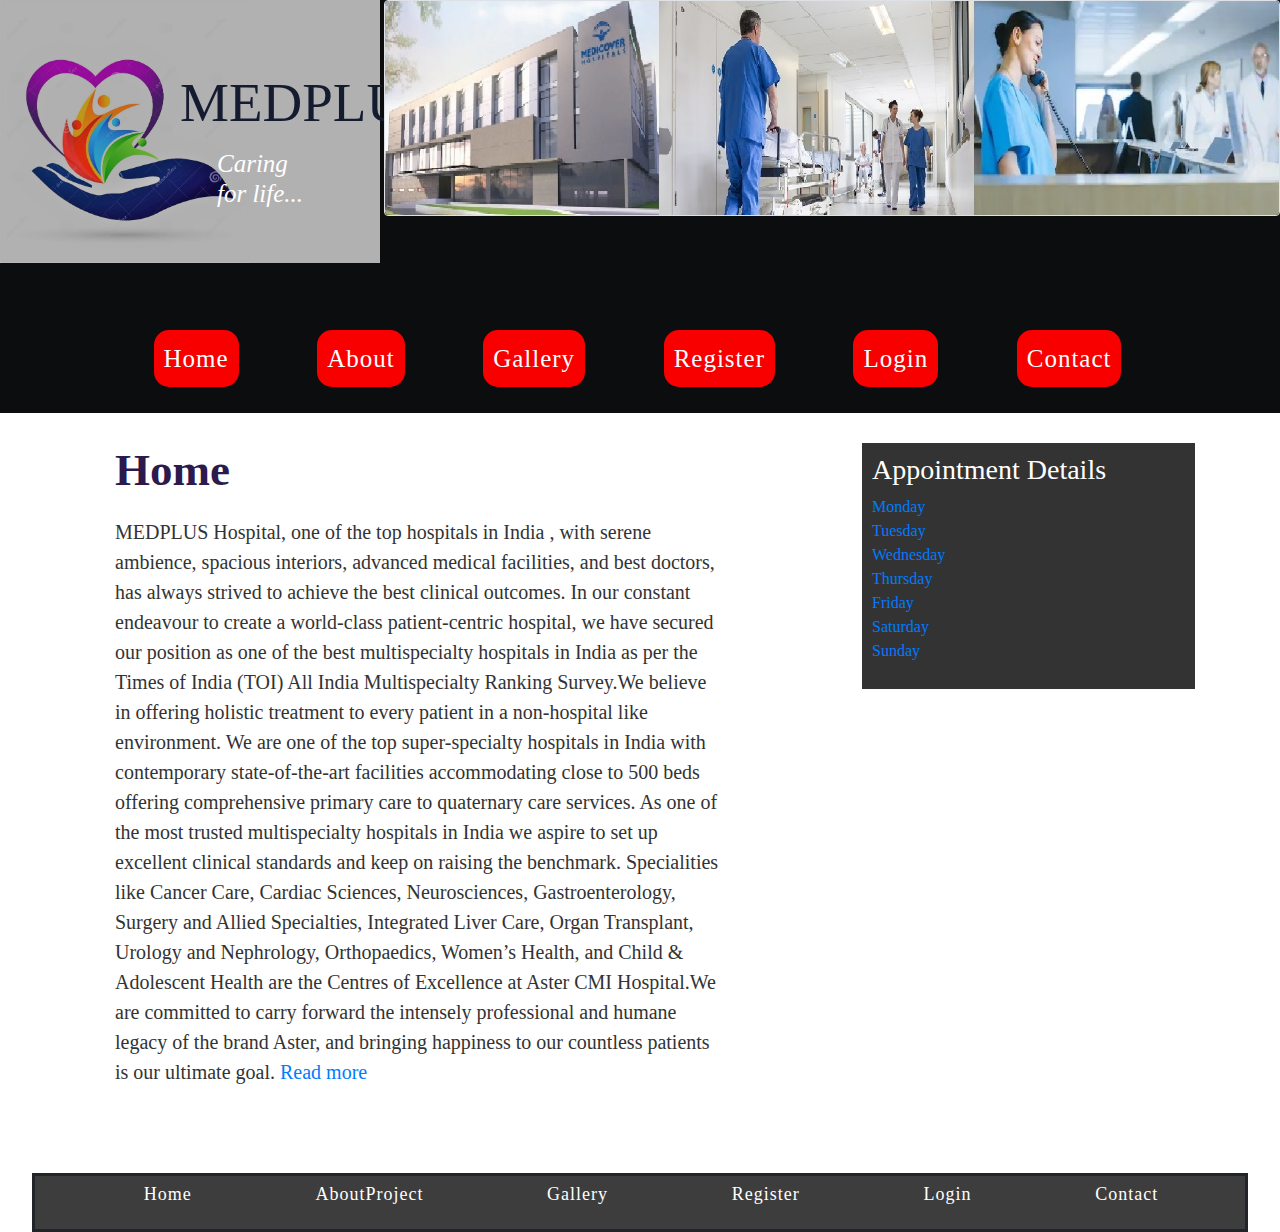
<file: index.html>
<!DOCTYPE html>
<html lang="en">
<head>
    <meta charset="UTF-8">
    <link rel="stylesheet" href="./style.css">
    <meta name="viewport" content="width=device-width, initial-scale=1.0">
    <link rel="stylesheet" href="https://stackpath.bootstrapcdn.com/bootstrap/4.4.1/css/bootstrap.min.css" integrity="sha384-Vkoo8x4CGsO3+Hhxv8T/Q5PaXtkKtu6ug5TOeNV6gBiFeWPGFN9MuhOf23Q9Ifjh" crossorigin="anonymous">
    <title>MEDPLUS</title>
</head>
<body>
    <header id="main-header">
        
        <h1> MEDPLUS <br> <em> <h2>Caring for life...</h2></em></h1>
        <img src="./images/2.jpg" class="img-fluid img-thumbnail ">
</header>

<nav id="navbar">
<div class="container">
    <ul>
        <li><a href="./index.html">Home</a></li>
        <li><a href="./about.html">About </a></li>
        <li><a href="./gallery.html">Gallery</a></li>
        <li><a href="./Register.html" target="_blank">Register</a></li>
        <li><a href="./logi.html" target="_blank">Login</a></li>
        <li><a href="./cus.html" target="_blank">Contact</a></li>
    </ul>
</div>
</nav>
    <script src="https://code.jquery.com/jquery-3.4.1.slim.min.js" integrity="sha384-J6qa4849blE2+poT4WnyKhv5vZF5SrPo0iEjwBvKU7imGFAV0wwj1yYfoRSJoZ+n" crossorigin="anonymous"></script>
<script src="https://cdn.jsdelivr.net/npm/popper.js@1.16.0/dist/umd/popper.min.js" integrity="sha384-Q6E9RHvbIyZFJoft+2mJbHaEWldlvI9IOYy5n3zV9zzTtmI3UksdQRVvoxMfooAo" crossorigin="anonymous"></script>
<script src="https://stackpath.bootstrapcdn.com/bootstrap/4.4.1/js/bootstrap.min.js" integrity="sha384-wfSDF2E50Y2D1uUdj0O3uMBJnjuUD4Ih7YwaYd1iqfktj0Uod8GCExl3Og8ifwB6" crossorigin="anonymous"></script>
    <div class="container">
		<section id="main">
            <h1><strong>Home</strong></h1>
                <p>
                 MEDPLUS Hospital, one of the top hospitals in India , with serene ambience, spacious interiors, advanced medical facilities, and best doctors, has always strived to achieve the best clinical outcomes. In our constant endeavour to create a world-class patient-centric hospital, we have secured our position as one of the best multispecialty hospitals in India as per the Times of India (TOI) All India Multispecialty Ranking Survey.We believe in offering holistic treatment to every patient in a non-hospital like environment. We are one of the top super-specialty hospitals in India with contemporary state-of-the-art facilities accommodating close to 500 beds offering comprehensive primary care to quaternary care services. As one of the most trusted multispecialty hospitals in India we aspire to set up excellent clinical standards and keep on raising the benchmark. Specialities like Cancer Care, Cardiac Sciences, Neurosciences, Gastroenterology, Surgery and Allied Specialties, Integrated Liver Care, Organ Transplant, Urology and Nephrology, Orthopaedics, Women’s Health, and Child & Adolescent Health are the Centres of Excellence at Aster CMI Hospital.We are committed to carry forward the intensely professional and humane legacy of the brand Aster, and bringing happiness to our countless patients is our ultimate goal.
				<a href="./read more.html">Read more</a>
				</p>
		</section>
		<aside id="sidebar">
            <h3>Appointment Details</h3>
            <ul>
                <li><a href="./about.html">Monday</a></li>
                <li><a href="./about.html">Tuesday</a></li>
                <li><a href="./about.html">Wednesday</a></li>
                <li><a href="./about.html">Thursday</a></li>
                <li><a href="./about.html">Friday</a></li>
                <li><a href="./about.html">Saturday</a></li>
                <li><a href="./about.html">Sunday</a></li>
				
			</ul>
		</aside>
	</div>
	<footer id="main-footer">
		<div class="fcontainer">
			<ul>
				<li><a href="./index.html">Home</a></li>
				<li><a href="#">AboutProject</a></li>
				<li><a href="./gallery.html">Gallery</a></li>
                <li><a href="./Register.html" target="_blank">Register</a></li>
                <li><a href="./logi.html">Login</a></li>
				<li><a href="./cus.html" target="_blank">Contact</a></li>
			</ul>
		</div>
	</footer>
    </body>
</html>
</file>
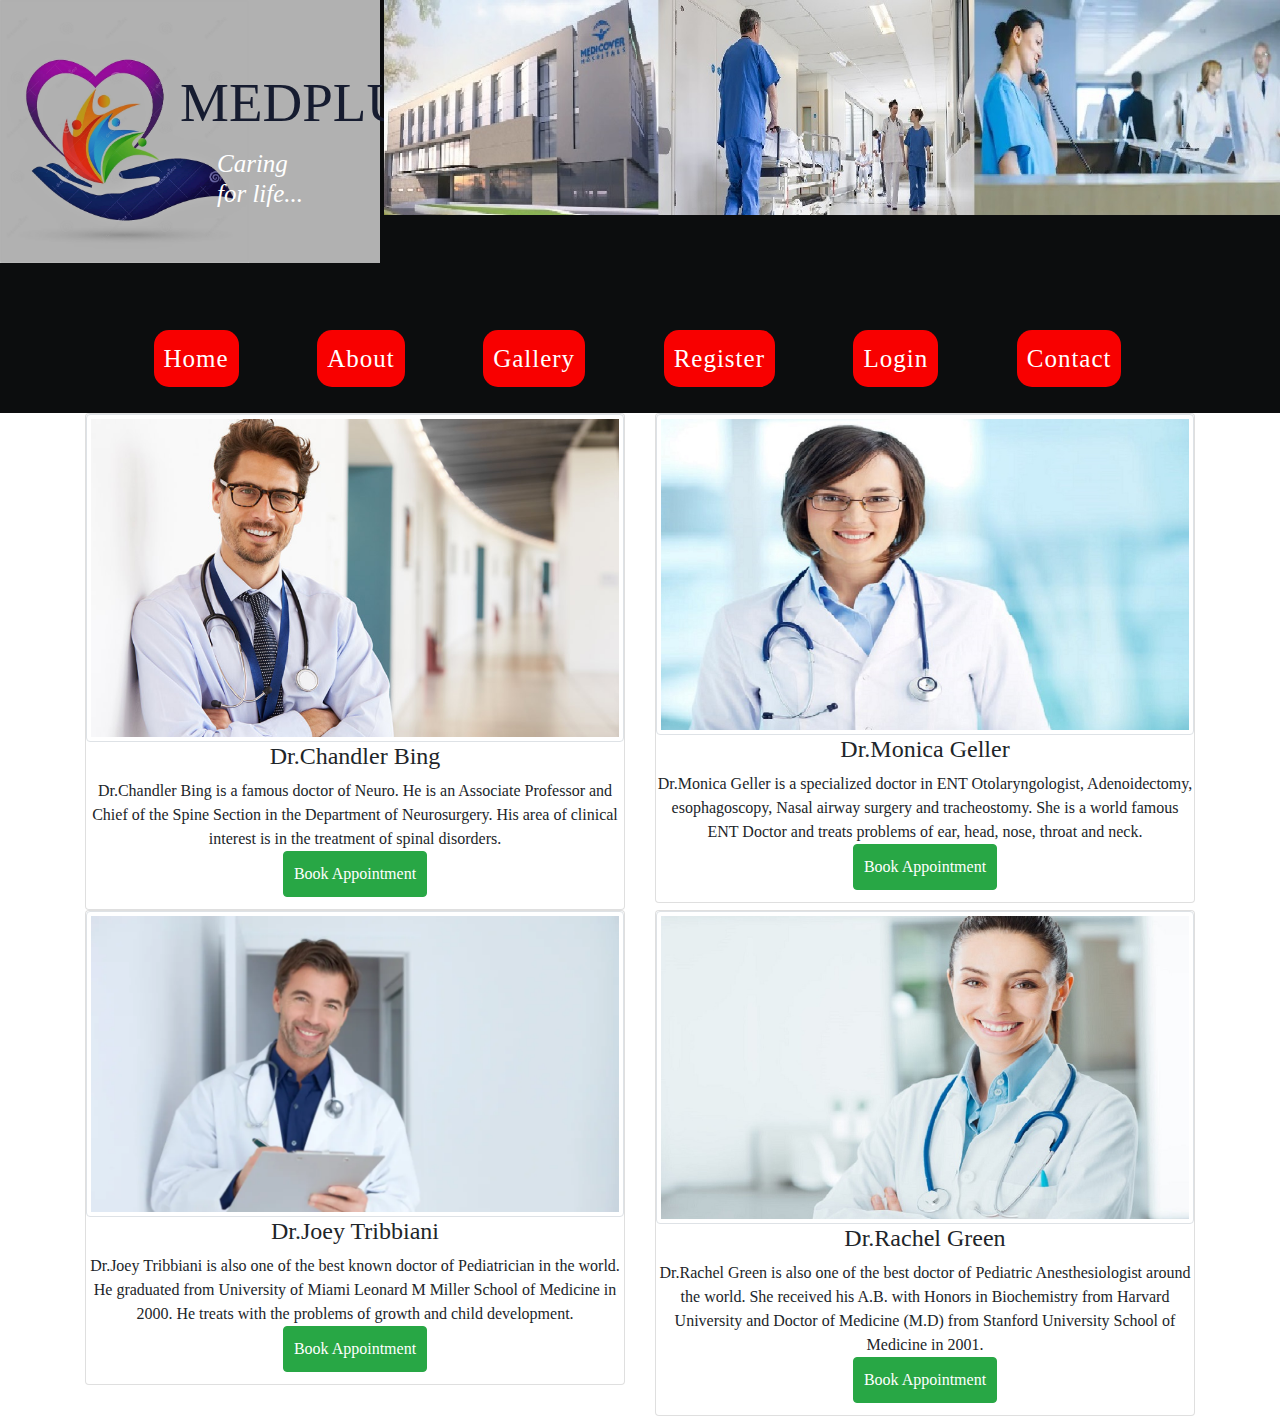
<file: about.html>
<!DOCTYPE html>
<html lang="en">
<head>
    <meta charset="UTF-8">
    <link rel="stylesheet" href="./style.css">
    <meta name="viewport" content="width=device-width, initial-scale=1.0">
    <link rel="stylesheet" href="https://stackpath.bootstrapcdn.com/bootstrap/4.4.1/css/bootstrap.min.css" integrity="sha384-Vkoo8x4CGsO3+Hhxv8T/Q5PaXtkKtu6ug5TOeNV6gBiFeWPGFN9MuhOf23Q9Ifjh" crossorigin="anonymous">
    <title>About</title>
</head>
<body>
    <header id="main-header">
        
        <h1> MEDPLUS <br> <em> <h2>Caring for life...</h2></em></h1>
        <img src="./images/2.jpg">
</header>

<nav id="navbar">
<div class="container">
    <ul>
        <li><a href="./index.html">Home</a></li>
        <li><a href="./about.html">About </a></li>
        <li><a href="./gallery.html">Gallery</a></li>
        <li><a href="./Register.html" target="_blank">Register</a></li>
        <li><a href="./logi.html" target="_blank">Login</a></li>
        <li><a href="./cus.html" target="_blank">Contact</a></li>
    </ul>
</div>
</nav>
    <script src="https://code.jquery.com/jquery-3.4.1.slim.min.js" integrity="sha384-J6qa4849blE2+poT4WnyKhv5vZF5SrPo0iEjwBvKU7imGFAV0wwj1yYfoRSJoZ+n" crossorigin="anonymous"></script>
<script src="https://cdn.jsdelivr.net/npm/popper.js@1.16.0/dist/umd/popper.min.js" integrity="sha384-Q6E9RHvbIyZFJoft+2mJbHaEWldlvI9IOYy5n3zV9zzTtmI3UksdQRVvoxMfooAo" crossorigin="anonymous"></script>
<script src="https://stackpath.bootstrapcdn.com/bootstrap/4.4.1/js/bootstrap.min.js" integrity="sha384-wfSDF2E50Y2D1uUdj0O3uMBJnjuUD4Ih7YwaYd1iqfktj0Uod8GCExl3Og8ifwB6" crossorigin="anonymous"></script>
<div class="container" id="about" >
    <div class="row">
        <div class="col-md-6 col-sm-6 ">
            <div class="card text-center">
                <div class="card-block">
                    <img src="./images/d1.jpg " class="img-fluid img-thumbnail" alt="">
                    <div class="card-title">
                        <h4>Dr.Chandler Bing </h4>
                        <div class="card-text">
                            Dr.Chandler Bing is a famous doctor of Neuro. He is an Associate Professor and Chief of the Spine Section in the Department of Neurosurgery. His area of clinical interest is in the treatment of spinal disorders.
                            
                    </div>
                    <a style="padding: 10px;" href="#docter1"class="btn btn-success" > Book Appointment </a>
                        </div>
                </div>
            </div>
        </div>
        <div class="col-md-6 col-sm-6">
            <div class="card text-center">
                <div class="card-block">
                    <img src="./images/d2.jpg " class="img-fluid img-thumbnail" alt="">
                    <div class="card-title">
                        <h4>Dr.Monica Geller</h4>
                        <div class="card-text">
                            Dr.Monica Geller is a specialized doctor in ENT Otolaryngologist, Adenoidectomy, esophagoscopy, Nasal airway surgery and tracheostomy. She is a world famous ENT Doctor and treats problems of ear, head, nose, throat and neck.
                           
                        </div>
                        <a style="padding: 10px;" href="#docter2"class="btn btn-success" > Book Appointment </a>
                    </div>
                </div>
            </div>
        </div>
        <div class="col-md-6 col-sm-6 ">
            <div class="card text-center">
                <div class="card-block">
                    <img src="./images/d3.webp " class="img-fluid img-thumbnail" alt="">
                    <div class="card-title">
                        <h4>Dr.Joey Tribbiani</h4>
                        <div class="card-text">
                            Dr.Joey Tribbiani is also one of the best known doctor of Pediatrician in the world. He graduated from University of Miami Leonard M Miller School of Medicine in 2000. He treats with the problems of growth and child development.
                            
                        </div><a style="padding: 10px;" href="#docter3"class="btn btn-success" > Book Appointment </a>

                    </div>
                </div>
            </div>
        </div>
        <div class="col-md-6 col-sm-6">
            <div class="card text-center">
                <div class="card-block">
                    <img src="./images/d4.jpg " class="img-fluid img-thumbnail" alt="">
                    <div class="card-title">
                        <h4>Dr.Rachel Green</h4>
                        <div class="card-text">
                            Dr.Rachel Green is also one of the best doctor of Pediatric Anesthesiologist around the world. She received his A.B. with Honors in Biochemistry from Harvard University and Doctor of Medicine (M.D) from Stanford University School of Medicine in 2001.                      
                        </div>
                        <a style="padding: 10px;" href="#docter4"class="btn btn-success" > Book Appointment </a>
                    </div>
                </div>
            </div>
        </div>
    </div>
</div>
</file>
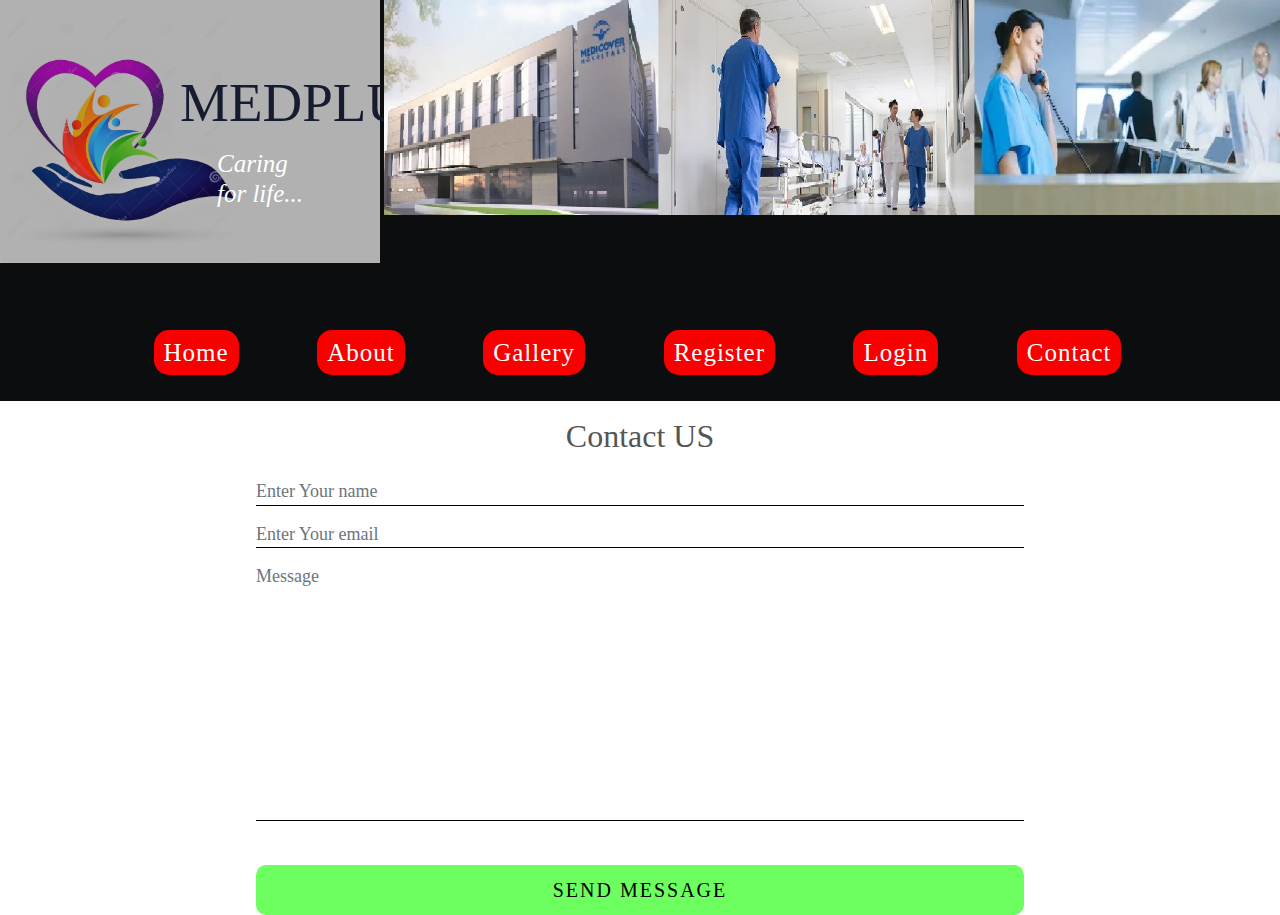
<file: cus.html>
<!DOCTYPE html>
<html lang="en">
<head>
    <meta charset="UTF-8">
    <link rel="stylesheet" href="https://stackpath.bootstrapcdn.com/bootstrap/4.4.1/css/bootstrap.min.css" integrity="sha384-Vkoo8x4CGsO3+Hhxv8T/Q5PaXtkKtu6ug5TOeNV6gBiFeWPGFN9MuhOf23Q9Ifjh" crossorigin="anonymous">
    <link rel="stylesheet" href="./style.css">
    <meta name="viewport" content="width=device-width, initial-scale=1.0">
   
    <title>Contact</title>
</head>
<body>
    <header id="main-header">
        
        <h1> MEDPLUS <br> <em> <h2>Caring for life...</h2></em></h1>
        <img src="./images/2.jpg" >
</header>

<nav id="navbar">
<div class="container">
    <ul>
        <li><a href="./index.html">Home</a></li>
        <li><a href="./about.html">About </a></li>
        <li><a href="./gallery.html">Gallery</a></li>
        <li><a href="./Register.html" target="_blank">Register</a></li>
        <li><a href="./logi.html" target="_blank">Login</a></li>
        <li><a href="./cus.html" target="_blank">Contact</a></li>
    </ul>
</div>
</nav>
    <script src="https://code.jquery.com/jquery-3.4.1.slim.min.js" integrity="sha384-J6qa4849blE2+poT4WnyKhv5vZF5SrPo0iEjwBvKU7imGFAV0wwj1yYfoRSJoZ+n" crossorigin="anonymous"></script>
<script src="https://cdn.jsdelivr.net/npm/popper.js@1.16.0/dist/umd/popper.min.js" integrity="sha384-Q6E9RHvbIyZFJoft+2mJbHaEWldlvI9IOYy5n3zV9zzTtmI3UksdQRVvoxMfooAo" crossorigin="anonymous"></script>
<script src="https://stackpath.bootstrapcdn.com/bootstrap/4.4.1/js/bootstrap.min.js" integrity="sha384-wfSDF2E50Y2D1uUdj0O3uMBJnjuUD4Ih7YwaYd1iqfktj0Uod8GCExl3Og8ifwB6" crossorigin="anonymous"></script>



 <div class="contact" id="contact">
        
    
    <div class="box">
        <form action="" >
            <h1>Contact US</h1>
            <input type="text" name="name " class="form-control"placeholder="Enter Your name" required><br>
            <input type="email" name="email " class="form-control"placeholder="Enter Your email" required><br>
            <textarea name="message" id="" cols="" rows="10 " class="form-control " placeholder="Message" required></textarea><br>
            <input type="submit" name="" id=""class=" btn" value="SEND MESSAGE"> 
        </form>
    </div>
</div> 
<script src="https://code.jquery.com/jquery-3.4.1.slim.min.js" integrity="sha384-J6qa4849blE2+poT4WnyKhv5vZF5SrPo0iEjwBvKU7imGFAV0wwj1yYfoRSJoZ+n" crossorigin="anonymous"></script>
<script src="https://cdn.jsdelivr.net/npm/popper.js@1.16.0/dist/umd/popper.min.js" integrity="sha384-Q6E9RHvbIyZFJoft+2mJbHaEWldlvI9IOYy5n3zV9zzTtmI3UksdQRVvoxMfooAo" crossorigin="anonymous"></script>
<script src="https://stackpath.bootstrapcdn.com/bootstrap/4.4.1/js/bootstrap.min.js" integrity="sha384-wfSDF2E50Y2D1uUdj0O3uMBJnjuUD4Ih7YwaYd1iqfktj0Uod8GCExl3Og8ifwB6" crossorigin="anonymous"></script>
        </body>
        </html>
</file>
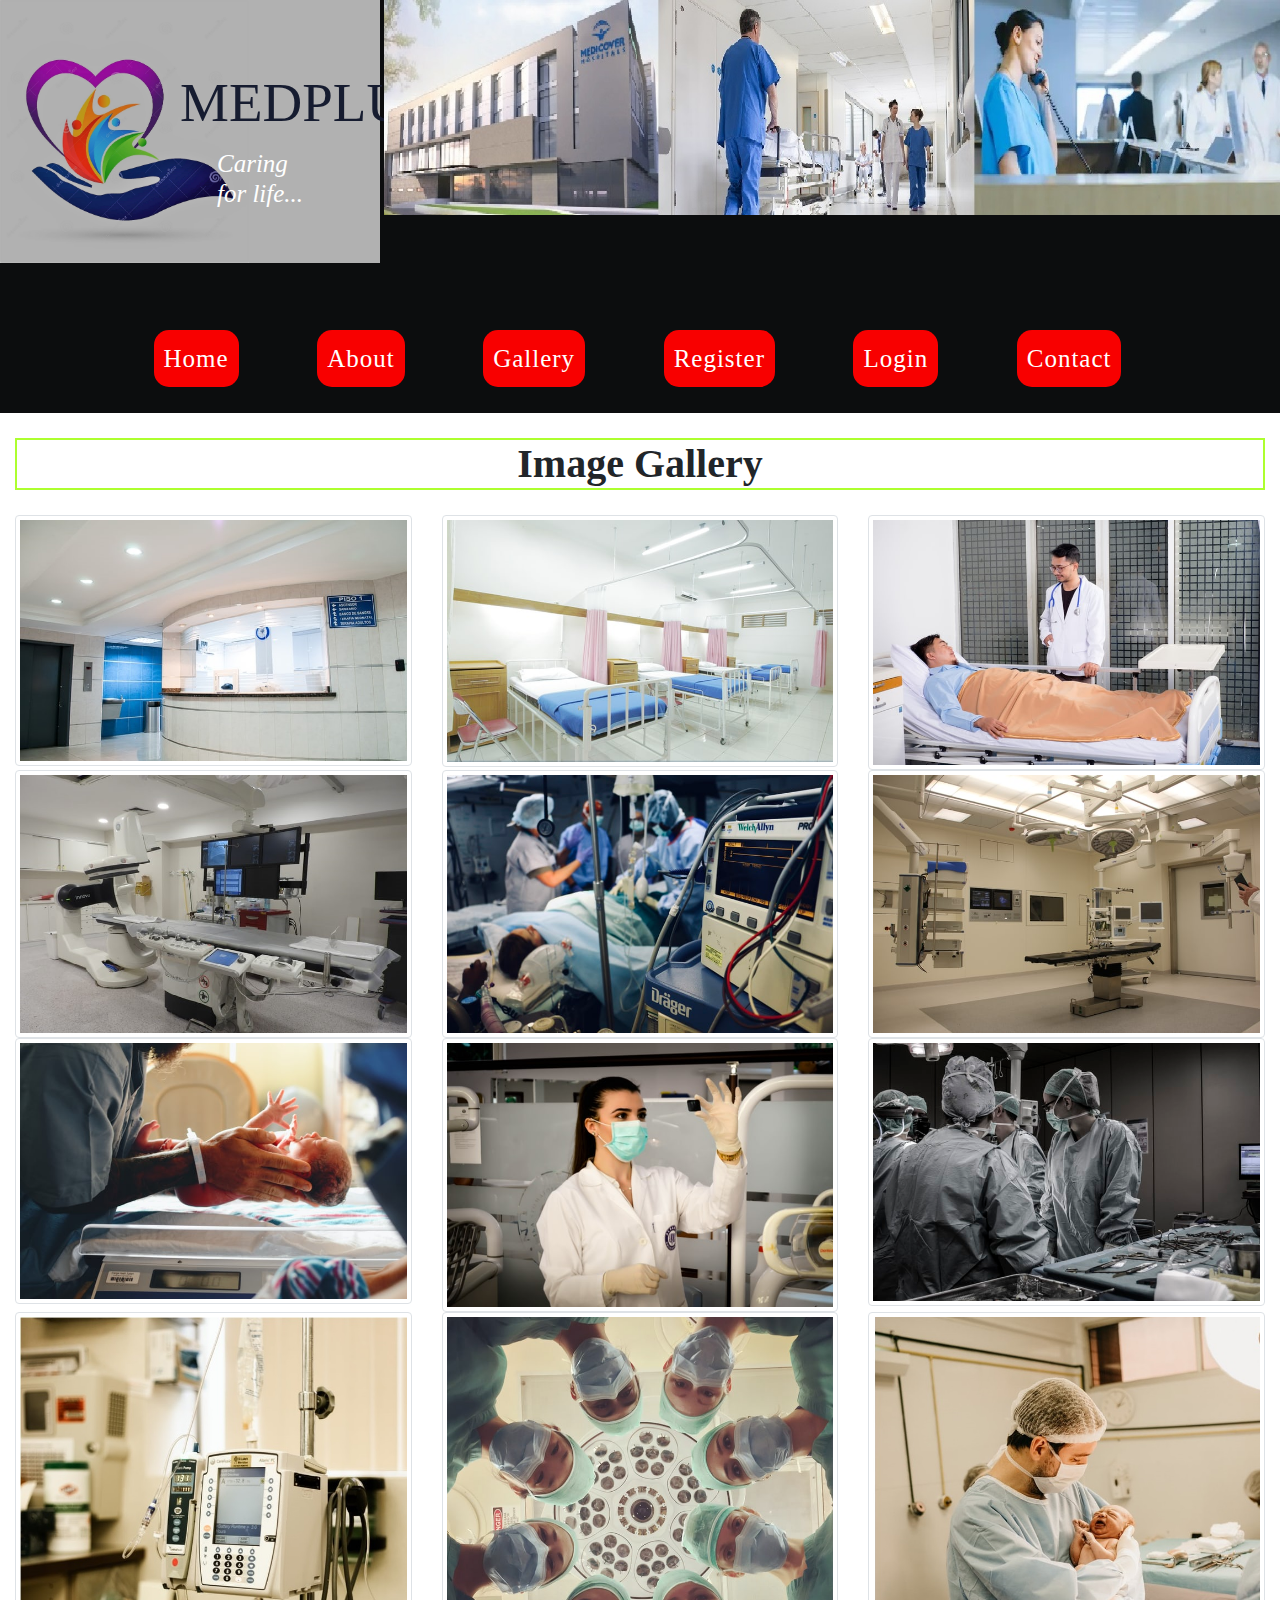
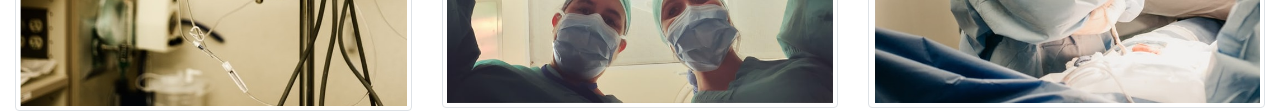
<file: gallery.html>
<!DOCTYPE html>
<html lang="en">
<head>
    <meta charset="UTF-8">
    <link rel="stylesheet" href="./style.css">
    <meta name="viewport" content="width=device-width, initial-scale=1.0">
    <link rel="stylesheet" href="https://stackpath.bootstrapcdn.com/bootstrap/4.4.1/css/bootstrap.min.css" integrity="sha384-Vkoo8x4CGsO3+Hhxv8T/Q5PaXtkKtu6ug5TOeNV6gBiFeWPGFN9MuhOf23Q9Ifjh" crossorigin="anonymous">
    <title>Gallery</title>
</head>
<body>
    <header id="main-header">
        
        <h1> MEDPLUS <br> <em> <h2>Caring for life...</h2></em></h1>
        <img src="./images/2.jpg">
</header>

<nav id="navbar">
<div class="container">
    <ul>
        <li><a href="./index.html">Home</a></li>
        <li><a href="./about.html">About </a></li>
        <li><a href="./gallery.html">Gallery</a></li>
        <li><a href="./Register.html" target="_blank">Register</a></li>
        <li><a href="./logi.html" target="_blank">Login</a></li>
        <li><a href="./cus.html" target="_blank">Contact</a></li>
    </ul>
</div>
</nav>
    <script src="https://code.jquery.com/jquery-3.4.1.slim.min.js" integrity="sha384-J6qa4849blE2+poT4WnyKhv5vZF5SrPo0iEjwBvKU7imGFAV0wwj1yYfoRSJoZ+n" crossorigin="anonymous"></script>
<script src="https://cdn.jsdelivr.net/npm/popper.js@1.16.0/dist/umd/popper.min.js" integrity="sha384-Q6E9RHvbIyZFJoft+2mJbHaEWldlvI9IOYy5n3zV9zzTtmI3UksdQRVvoxMfooAo" crossorigin="anonymous"></script>
<script src="https://stackpath.bootstrapcdn.com/bootstrap/4.4.1/js/bootstrap.min.js" integrity="sha384-wfSDF2E50Y2D1uUdj0O3uMBJnjuUD4Ih7YwaYd1iqfktj0Uod8GCExl3Og8ifwB6" crossorigin="anonymous"></script>
<div class="container-fluid">
    <div >
        <h1 class="text-center" style="font-weight: 900;border: greenyellow 2px solid;margin-top: 25px; margin-bottom: 25px;">Image Gallery</h1>
    </div>
    <div class="row" id="gallery">
        
        <div class="col-lg-4 col-md-6 col-sm-6">
        <img class="img-fluid img-thumbnail" src="./images/a.jpeg"  alt="">
        </div>
        <div class="col-lg-4 col-md-6 col-sm-6">
            <img class="img-fluid img-thumbnail" src="./images/d.jpeg"  alt="">
        </div>
        <div class="col-lg-4 col-md-6 col-sm-6">
            <img class="img-fluid img-thumbnail" src="./images/c.jpeg"  alt="">
        </div>
        <div class="col-lg-4 col-md-6 col-sm-6">
            <img class="img-fluid img-thumbnail" src="./images/b.jpeg"  alt="">
        </div>
        <div class="col-lg-4 col-md-6 col-sm-6">
             <img class="img-fluid img-thumbnail" src="./images/e.jpeg"  alt="">
        </div>
        <div class="col-lg-4 col-md-6 col-sm-6">
             <img class="img-fluid img-thumbnail" src="./images/f.jpeg"  alt="">
        </div>
        <div class="col-lg-4 col-md-6 col-sm-6">
             <img class="img-fluid img-thumbnail" src="./images/g.jpeg"  alt="">
        </div>
        <div class="col-lg-4 col-md-6 col-sm-6">
             <img class="img-fluid img-thumbnail" src="./images/h.jpeg"  alt="">
        </div>
        <div class="col-lg-4 col-md-6 col-sm-6">
             <img class="img-fluid img-thumbnail" src="./images/k.jpeg"  alt="">
        </div>
        <div class="col-lg-4 col-md-6 col-sm-6">
            <img class="img-fluid img-thumbnail" src="./images/j.jpeg"  alt="">
        </div>
        <div class="col-lg-4 col-md-6 col-sm-6">
            <img class="img-fluid img-thumbnail" src="./images/i.jpeg"  alt="">
        </div>
        <div class="col-lg-4 col-md-6 col-sm-6">
            <img class="img-fluid img-thumbnail" src="./images/l.jpeg"  alt="">
        </div>    
        
    </div> 
</div>
</body>
</html>
</file>
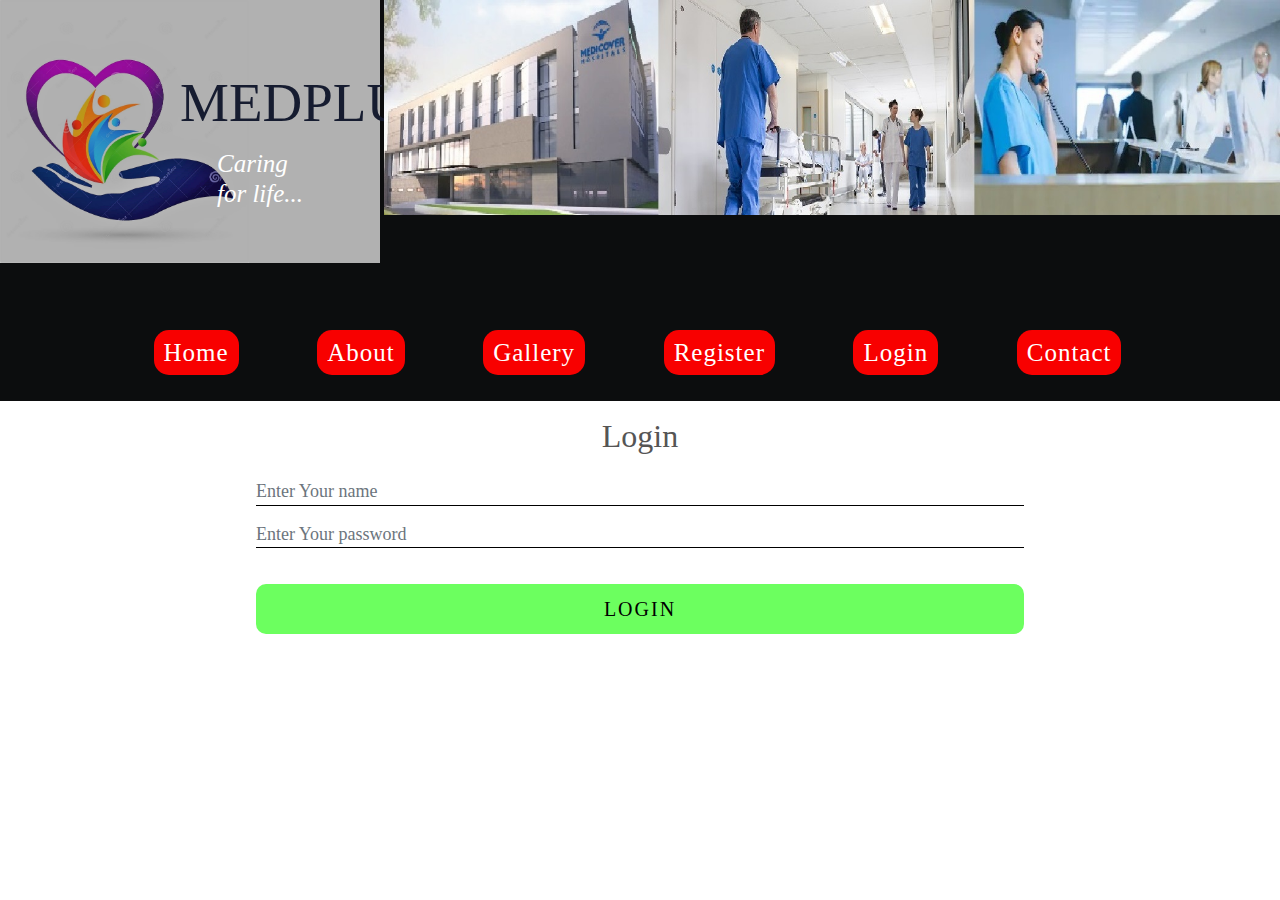
<file: logi.html>
<!DOCTYPE html>
<html lang="en">
<head>
    <meta charset="UTF-8">
    <link rel="stylesheet" href="https://stackpath.bootstrapcdn.com/bootstrap/4.4.1/css/bootstrap.min.css" integrity="sha384-Vkoo8x4CGsO3+Hhxv8T/Q5PaXtkKtu6ug5TOeNV6gBiFeWPGFN9MuhOf23Q9Ifjh" crossorigin="anonymous">
    <link rel="stylesheet" href="./style.css">
    <meta name="viewport" content="width=device-width, initial-scale=1.0">

    <title>Login</title>
</head>
<body>
    <header id="main-header">
        
        <h1> MEDPLUS <br> <em> <h2>Caring for life...</h2></em></h1>
        <img src="./images/2.jpg">
</header>

<nav id="navbar">
<div class="container">
    <ul>
        <li><a href="./index.html">Home</a></li>
        <li><a href="./about.html">About </a></li>
        <li><a href="./gallery.html">Gallery</a></li>
        <li><a href="./Register.html" target="_blank">Register</a></li>
        <li><a href="./logi.html" target="_blank">Login</a></li>
        <li><a href="./cus.html" target="_blank">Contact</a></li>
    </ul>
</div>
</nav>
    <script src="https://code.jquery.com/jquery-3.4.1.slim.min.js" integrity="sha384-J6qa4849blE2+poT4WnyKhv5vZF5SrPo0iEjwBvKU7imGFAV0wwj1yYfoRSJoZ+n" crossorigin="anonymous"></script>
<script src="https://cdn.jsdelivr.net/npm/popper.js@1.16.0/dist/umd/popper.min.js" integrity="sha384-Q6E9RHvbIyZFJoft+2mJbHaEWldlvI9IOYy5n3zV9zzTtmI3UksdQRVvoxMfooAo" crossorigin="anonymous"></script>
<script src="https://stackpath.bootstrapcdn.com/bootstrap/4.4.1/js/bootstrap.min.js" integrity="sha384-wfSDF2E50Y2D1uUdj0O3uMBJnjuUD4Ih7YwaYd1iqfktj0Uod8GCExl3Og8ifwB6" crossorigin="anonymous"></script>
    </nav>
    <div class="contact" id="contact">
        <div class="box">
            <form action="" >
                <h1>Login</h1>
                <input type="text" name="name " class="form-control"placeholder="Enter Your name" required><br>
                <input type="text" name="Password " class="form-control"placeholder="Enter Your password" required>
                <input type="submit" name="" id=""class=" btn" value="LOGIN"> 
            </form>
        </div>
    </div> 
    </body>
</html>
</file>
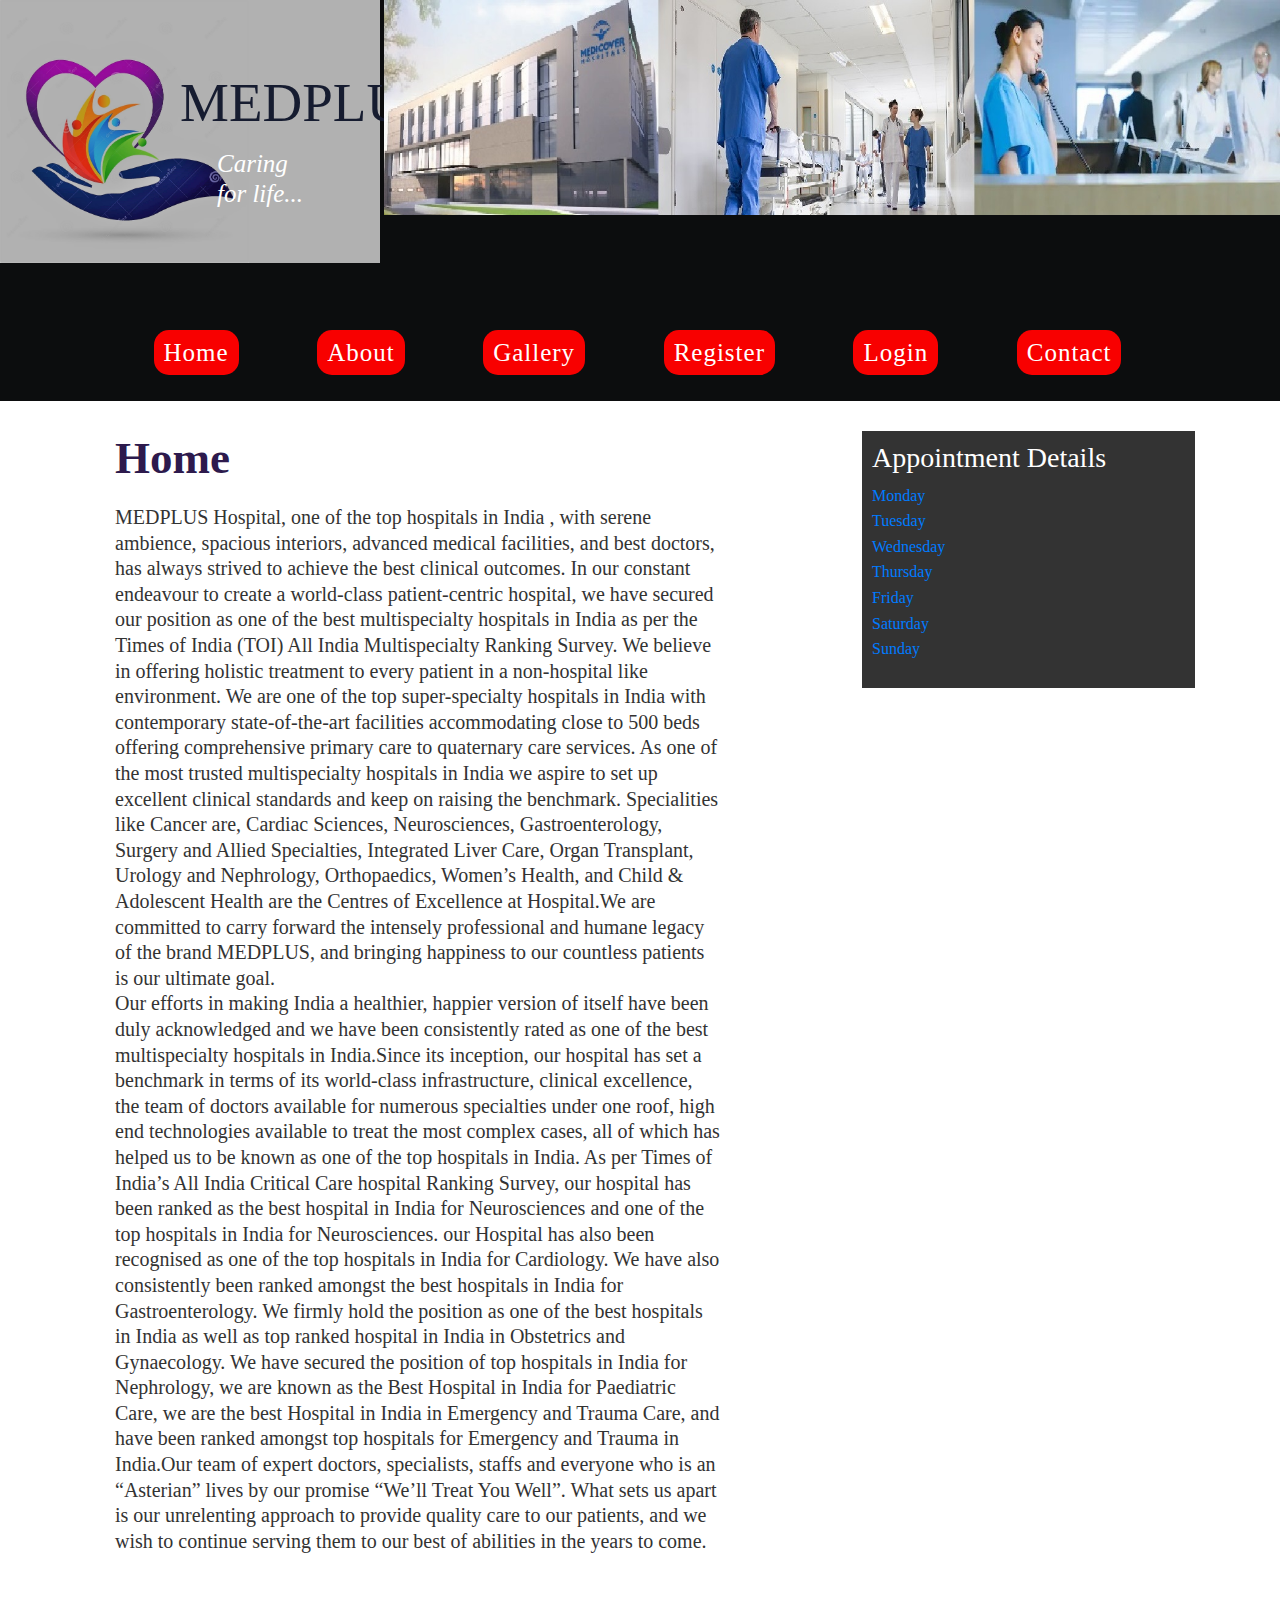
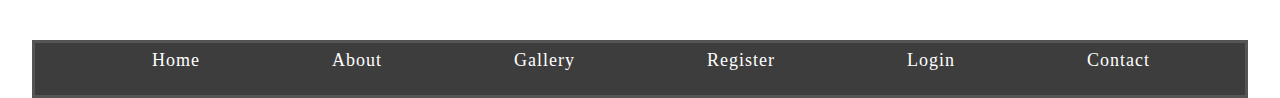
<file: read more.html>
<!DOCTYPE html>
<html lang="en">
<head>
    <meta charset="UTF-8">
    <link rel="stylesheet" href="https://stackpath.bootstrapcdn.com/bootstrap/4.4.1/css/bootstrap.min.css" integrity="sha384-Vkoo8x4CGsO3+Hhxv8T/Q5PaXtkKtu6ug5TOeNV6gBiFeWPGFN9MuhOf23Q9Ifjh" crossorigin="anonymous">
    <link rel="stylesheet" href="./style.css">
    <meta name="viewport" content="width=device-width, initial-scale=1.0">
    
    <title>MEDPLUS</title>
</head>
<body>
    <header id="main-header">
        
        <h1> MEDPLUS <br> <em> <h2>Caring for life...</h2></em></h1>
        <img src="./images/2.jpg">
</header>

<nav id="navbar">
<div class="container">
    <ul>
        <li><a href="./index.html">Home</a></li>
        <li><a href="./about.html">About </a></li>
        <li><a href="./gallery.html">Gallery</a></li>
        <li><a href="./Register.html" target="_blank">Register</a></li>
        <li><a href="./logi.html" target="_blank">Login</a></li>
        <li><a href="./cus.html" target="_blank">Contact</a></li>
    </ul>
</div>
</nav>
    <script src="https://code.jquery.com/jquery-3.4.1.slim.min.js" integrity="sha384-J6qa4849blE2+poT4WnyKhv5vZF5SrPo0iEjwBvKU7imGFAV0wwj1yYfoRSJoZ+n" crossorigin="anonymous"></script>
<script src="https://cdn.jsdelivr.net/npm/popper.js@1.16.0/dist/umd/popper.min.js" integrity="sha384-Q6E9RHvbIyZFJoft+2mJbHaEWldlvI9IOYy5n3zV9zzTtmI3UksdQRVvoxMfooAo" crossorigin="anonymous"></script>
<script src="https://stackpath.bootstrapcdn.com/bootstrap/4.4.1/js/bootstrap.min.js" integrity="sha384-wfSDF2E50Y2D1uUdj0O3uMBJnjuUD4Ih7YwaYd1iqfktj0Uod8GCExl3Og8ifwB6" crossorigin="anonymous"></script>
    <div class="container">
		<section id="main">
            <h1><strong>Home</strong></h1>
                <p>
                    MEDPLUS Hospital, one of the top hospitals in India , with serene ambience, 
                    spacious interiors, advanced medical facilities, and best doctors, has always strived
                    to achieve the best clinical outcomes. In our constant endeavour to create a world-class 
                    patient-centric hospital, we have secured our position as one of the best multispecialty 
                    hospitals in India as per the Times of India (TOI) All India Multispecialty Ranking Survey.
                    We believe in offering holistic treatment to every patient in a non-hospital like environment.
                    We are one of the top super-specialty hospitals in India with contemporary state-of-the-art 
                    facilities accommodating close to 500 beds offering comprehensive primary care to quaternary
                    care services. As one of the most trusted multispecialty hospitals in India we aspire to set
                    up excellent clinical standards and keep on raising the benchmark. Specialities like Cancer 
                    are, Cardiac Sciences, Neurosciences, Gastroenterology, Surgery and Allied Specialties,
                    Integrated Liver Care, Organ Transplant, Urology and Nephrology, Orthopaedics,                         Women’s Health, and Child & Adolescent Health are the Centres of Excellence at 
                    Hospital.We are committed to carry forward the intensely professional 
                    and humane legacy of the brand MEDPLUS, and bringing happiness to our countless 
                    patients is our ultimate goal. <br>
                    Our efforts in making India a healthier, happier version of itself have been duly 
                    acknowledged and we have been consistently rated as one of the best multispecialty hospitals in 
                    India.Since its inception, our hospital has set a benchmark in terms of its world-class 
                    infrastructure, clinical excellence, the team of doctors available for numerous specialties 
                    under one roof, high end technologies available to treat the most complex cases, all of which 
                    has helped us to be known as one of the top hospitals in India. As per Times of India’s All 
                    India Critical Care hospital Ranking Survey, our hospital has been ranked as the best hospital 
                    in India for Neurosciences and one of the top hospitals in India for Neurosciences. our Hospital 
                    has also been recognised as one of the top hospitals in India for Cardiology. We have also
                    consistently been ranked amongst the best hospitals in India for Gastroenterology. We firmly 
                    hold the position as one of the best hospitals in India as well as top ranked hospital in India 
                    in Obstetrics and Gynaecology. We have secured the position of top hospitals in India for 
                    Nephrology, we are known as the Best Hospital in India for Paediatric Care, we are the best
                    Hospital in India in Emergency and Trauma Care, and have been ranked amongst top hospitals 
                    for Emergency and Trauma in India.Our team of expert doctors, specialists, staffs and everyone
                    who is an “Asterian” lives by our promise “We’ll Treat You Well”. What sets us apart is our                     unrelenting approach to provide quality care to our patients, and we wish to continue serving them to our best of abilities 
                    in the years to come.
				</p>
        </section>
        <aside id="sidebar">
            <h3>Appointment Details</h3>
            <ul>
				<li><a href="./about.html">Monday</a></li>
                <li><a href="./about.html">Tuesday</a></li>
                <li><a href="./about.html">Wednesday</a></li>
                <li><a href="./about.html">Thursday</a></li>
                <li><a href="./about.html">Friday</a></li>
                <li><a href="./about.html">Saturday</a></li>
                <li><a href="./about.html">Sunday</a></li>
			</ul>
		</aside>
	</div>
	</div>

	<footer id="main-footer">
		<div class="fcontainer">
			<ul>
				<li><a href="./index.html">Home</a></li>
                <li><a href="./about.html">About </a></li>
                <li><a href="./gallery.html">Gallery</a></li>
                <li><a href="./Register.html" target="_blank">Register</a></li>
                <li><a href="./logi.html" target="_blank">Login</a></li>
				<li><a href="./cus.html" target="_blank">Contact</a></li>
			</ul>
		</div>
	</footer>
    </body>
</html>
</file>
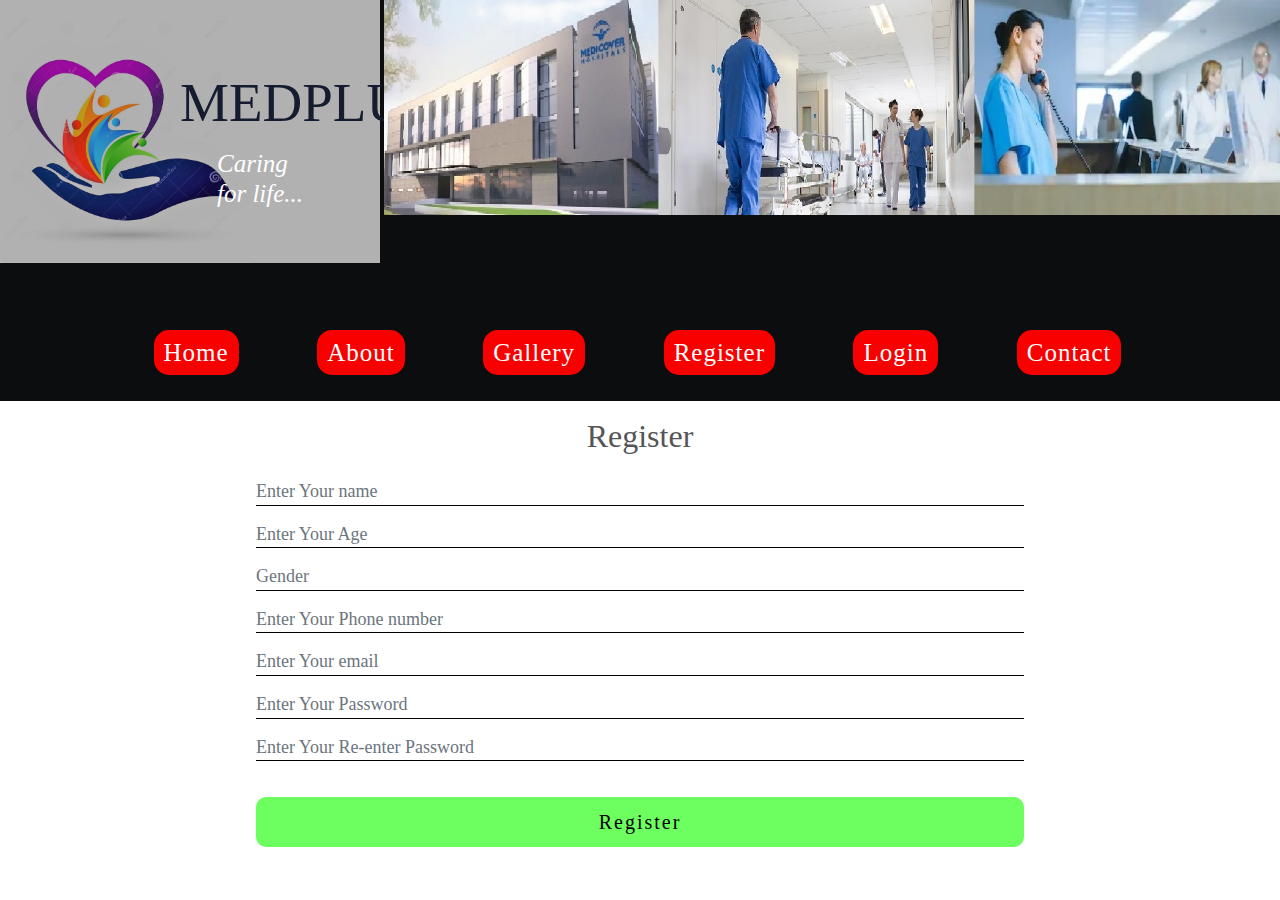
<file: Register.html>
<!DOCTYPE html>
<html lang="en">
<head>
    <meta charset="UTF-8">
    <link rel="stylesheet" href="https://stackpath.bootstrapcdn.com/bootstrap/4.4.1/css/bootstrap.min.css" integrity="sha384-Vkoo8x4CGsO3+Hhxv8T/Q5PaXtkKtu6ug5TOeNV6gBiFeWPGFN9MuhOf23Q9Ifjh" crossorigin="anonymous">
    <link rel="stylesheet" href="./style.css">
    <meta name="viewport" content="width=device-width, initial-scale=1.0">
   
    <title>Register</title>
</head>
<body>
    <header id="main-header">
        
        <h1> MEDPLUS <br> <em> <h2>Caring for life...</h2></em></h1>
        <img src="./images/2.jpg">
</header>

<nav id="navbar">
<div class="container">
    <ul>
        <li><a href="./index.html">Home</a></li>
        <li><a href="./about.html">About </a></li>
        <li><a href="./gallery.html">Gallery</a></li>
        <li><a href="./Register.html" target="_blank">Register</a></li>
        <li><a href="./logi.html" target="_blank">Login</a></li>
        <li><a href="./cus.html" target="_blank">Contact</a></li>
    </ul>
</div>
</nav>
    <script src="https://code.jquery.com/jquery-3.4.1.slim.min.js" integrity="sha384-J6qa4849blE2+poT4WnyKhv5vZF5SrPo0iEjwBvKU7imGFAV0wwj1yYfoRSJoZ+n" crossorigin="anonymous"></script>
<script src="https://cdn.jsdelivr.net/npm/popper.js@1.16.0/dist/umd/popper.min.js" integrity="sha384-Q6E9RHvbIyZFJoft+2mJbHaEWldlvI9IOYy5n3zV9zzTtmI3UksdQRVvoxMfooAo" crossorigin="anonymous"></script>
<script src="https://stackpath.bootstrapcdn.com/bootstrap/4.4.1/js/bootstrap.min.js" integrity="sha384-wfSDF2E50Y2D1uUdj0O3uMBJnjuUD4Ih7YwaYd1iqfktj0Uod8GCExl3Og8ifwB6" crossorigin="anonymous"></script>
    <div class="contact" id="contact">
        
    
        <div class="box">
            <form action="" >
                <h1>Register</h1>
                <input type="text" name="Full name " class="form-control"placeholder="Enter Your name" required><br>
                <input type="text" name="Age " class="form-control"placeholder="Enter Your Age" required><br>
                <input type="text" name="geder " class="form-control"placeholder="Gender" required><br>
                <input type="text" name="Phone number" class="form-control"placeholder="Enter Your Phone number" required><br>
                <input type="email" name="email " class="form-control"placeholder="Enter Your email" required><br>
                <input type="text" name="Password " class="form-control"placeholder="Enter Your Password" required><br>
                <input type="text" name="Re-enter Password " class="form-control"placeholder="Enter Your Re-enter Password" required><br>
                
                <input type="submit" name="" id=""class=" btn" value="Register"> 
            </form>
        </div>
    </div> 
<!-- <div class="regContainer"> 
    <div class="my-reg" >
    
    
        <h1>Register</h1>
        <label>Full name</label>
        <input type="text">
       
        <label>Age</label>
        <input type="text">
        
        <label>geder</label>
                <select name="geder">
                    <option value="male">male</option>
                    <option value="female">female</option>
                    <option value="others">others</option>                
                </select>
                
        
        <label>Phone number</label>
        <input type="text">
        
        <label>Email</label>
        <input type="email">
        
        <label>Password</label>
        <input type="text">
        
        <label>Re-enter Password</label>
      
        <input type="text">
</div>  
 <div id="button">
   <input class="button" type="submit" value="submit">

</div>
</div>----->
    </body>
</html>
</file>
<file: style.css>
*{

    scroll-behavior: smooth;
    box-sizing: border-box;
    margin:0;
	padding:0;
	font-family: 'Rokkitt', serif;
}


body{
	all:unset;
	
	color:#555;
	font-family:Arial, Helvetica, sans-serif;
	font-size:16px;
	line-height:1.6em;
	margin:0;
}
.container{
	width:90%;
	margin:auto;
	overflow:hidden;
}

#main-header h1{
    background-image: url(./images/logo.jpg);
	background-size: 570px;
	height: 35.5vh;
    background-repeat: no-repeat;
    color:rgb(22, 28, 48);
    font-size: 55px;
	float:left;
	width:29.67vw;
    padding:70px;
    padding-left: 180px;
    margin: initial;
	box-sizing: border-box;
	font-family: 'Rokkitt', serif;
}


@media screen and (max-width:768px){
	#main-header h1{
		background-image: url(./images/logo.jpg);
		background-size: 570px;
		height: 34vh;
		background-repeat: no-repeat;
		color:rgb(22, 28, 48);
		font-size: 55px;
		float:left;
		width:29.67vw;
		padding:70px;
		padding-left: 180px;
		margin: initial;
		box-sizing: border-box;
		font-family: 'Rokkitt', serif;
	}
	#navbar ul li a{
		/* border: red solid 1px; */
		
		margin:0px;
		margin-left: 2px;
		border-radius: 15px;
		background-color: rgb(235, 235, 235);
		transition: 0.5s ;
		font-size: 13px;
	}
	
	
}

#main-header h2{
   font-size: 25px;
   color: white;
   margin-top: 13px;
   margin-left:37px ;
}  
#main-header img{
    float:right;
	width:70%;
    padding:0px;
    margin: 0px;
	box-sizing: border-box;
}


#navbar {
    font-family: 'Lucida Sans', 'Lucida Sans Regular', 'Lucida Grande', 'Lucida Sans Unicode', Geneva, Verdana, sans-serif;
	
	background-color:rgb(12, 13, 14);
	color:#fff;

}


#navbar ul{
	padding:0;
	list-style: none;
	/* border: red solid 1px; */
	display: flex;
	justify-content: space-evenly;

}

#navbar ul li a{
	/* border: red solid 1px; */
	
	margin:10px;
	margin-left: 5px;
	border-radius: 15px;
	background-color: rgb(248, 0, 0);
	transition: 0.3s ;
	
	
}

#navbar a:hover{
	background-color: #fff;
	color: black;
	cursor: pointer;
	
}

#navbar a{
	color:#fff;
	text-decoration: none;
	font-size:25px;
	letter-spacing: 1px;
	padding: 10px ;
	padding-top: 10px;
	float: left;
	font-weight: 500;
	
	
	
}

#main{
	float:left;
	width:60%;
	padding:0 30px;
	box-sizing: border-box;
}
#main h1{
	font-family: 'Times New Roman', Times, serif;
	color: #2d1a4d;
	font-size: 45px;
	margin-top: 30px;
	margin-bottom: 20px;
}
#main p{
	font-family:  'Lucida Grande';
	color: #333333;
	font-size: 20px;
}

#sidebar{
	margin-top: 30px;
	float:right;
	width:30%;
	background: #333;
	color:#fff;
	padding:10px;
	box-sizing: border-box;
}

.fcontainer{
	width:95%;
	margin-top: 30px;
	border-style: solid;
    background: #3d3d3d;
	overflow:hidden;
}

#main-footer li:hover{
	background-color: black;
	
}
#main-footer a:hover{
	cursor: pointer;
	font-size: 30px;
}

#main-footer a{
	color:#fff;
	text-decoration: none;
	font-size:25px;
	letter-spacing: 1px;
	padding: 5px ;
	padding-top: 5px;
	float: left;
	font-weight: 500;
	
	
	
}

#main-footer{
	float: center;
	display: flex;
	justify-content: space-evenly;
    background-size: inherit;
	text-align:left;
	padding:0px;
	margin-top:40px;
	width: 100%;
}

#main-footer ul{
		padding:0;
		list-style: none;
		display: flex;
		justify-content: space-evenly;	
}

#main-footer li{
    padding-left: 2em;
	display: inline-block;
}

#main-footer a{
	color:#fff;
	text-decoration: none;
	font-size:18px;
	padding-right:15px;
}

#login {
	font-family: 'Times New Roman', Times, serif;
	color: #3973f0;
	font-size: 20px;
	padding-left: 50px;
}
.my-form .table {
 padding: 20px;
}
.my-form label{
	padding-bottom: 10px;
	display:block ;
}

.my-form input[type="text"]{
	padding: 8px;
	width: 25%; 
}
.my-form input[type="submit"]{
	background-color: black;
	color: rgb(12, 12, 12);
	padding: 10px 15px;
	border:none ;
	font-size: 18px;
 }

#fp{
	font-size: 17px;
	color:black ;
}
.contact  {
	all:unset;
    margin-top: 0;
    text-align: center;
        
}
.contact form {
    height: 100%;
    width: 100%;
    
 
}

.contact  {
	all:unset;
    margin-top: 0;
    text-align: center;
        
}
.contact .box h1{
	
    padding: 30px;
    font-size: 32px;
    line-height: 10px;
}
form{
    margin-top:0px ;
}
.form-control{
	all: unset;
   width: 60%;
   background: transparent;
   border: none;
   outline: none;
   border-bottom: 1px solid rgb(0, 0, 0);
   color: #333;
   font-size: 18px;
   margin-bottom: 16px;
   text-align: left;
   
}
input{
    height: 45px;
}
 .box .btn{
	
	 border-radius: 10px;
    background-color: rgb(108, 255, 95);
    border-color: transparent;
    color:black;
    font-size: 20px;
    letter-spacing: 2px;
    display: block;
    width: 60%;
    margin-left: 20%;
    height: 50px;
    margin-top:20px ;
    transition: 0.4s ease;
  
}
.contact .box  .btn:hover{
    background-color: rgb(255, 0, 0);
    cursor: pointer;
}

@media(max-width:600px){
	#main-header h1{
		width : 100%;
		float:none;
	}

	#main-header h2{
		width:100%;
		float:none;
	}
	
	#main-header img{
		width:100%;
		float:none;
	}

	#navbar{
		width:100%;
		float:none;
	}
	#main-footer{
		width:100%;
		float:none;
	}
	#main{
		width:100%;
		float:none;
	}

	#sidebar{
		width:100%;
		float:none;
	}
}
</file>
